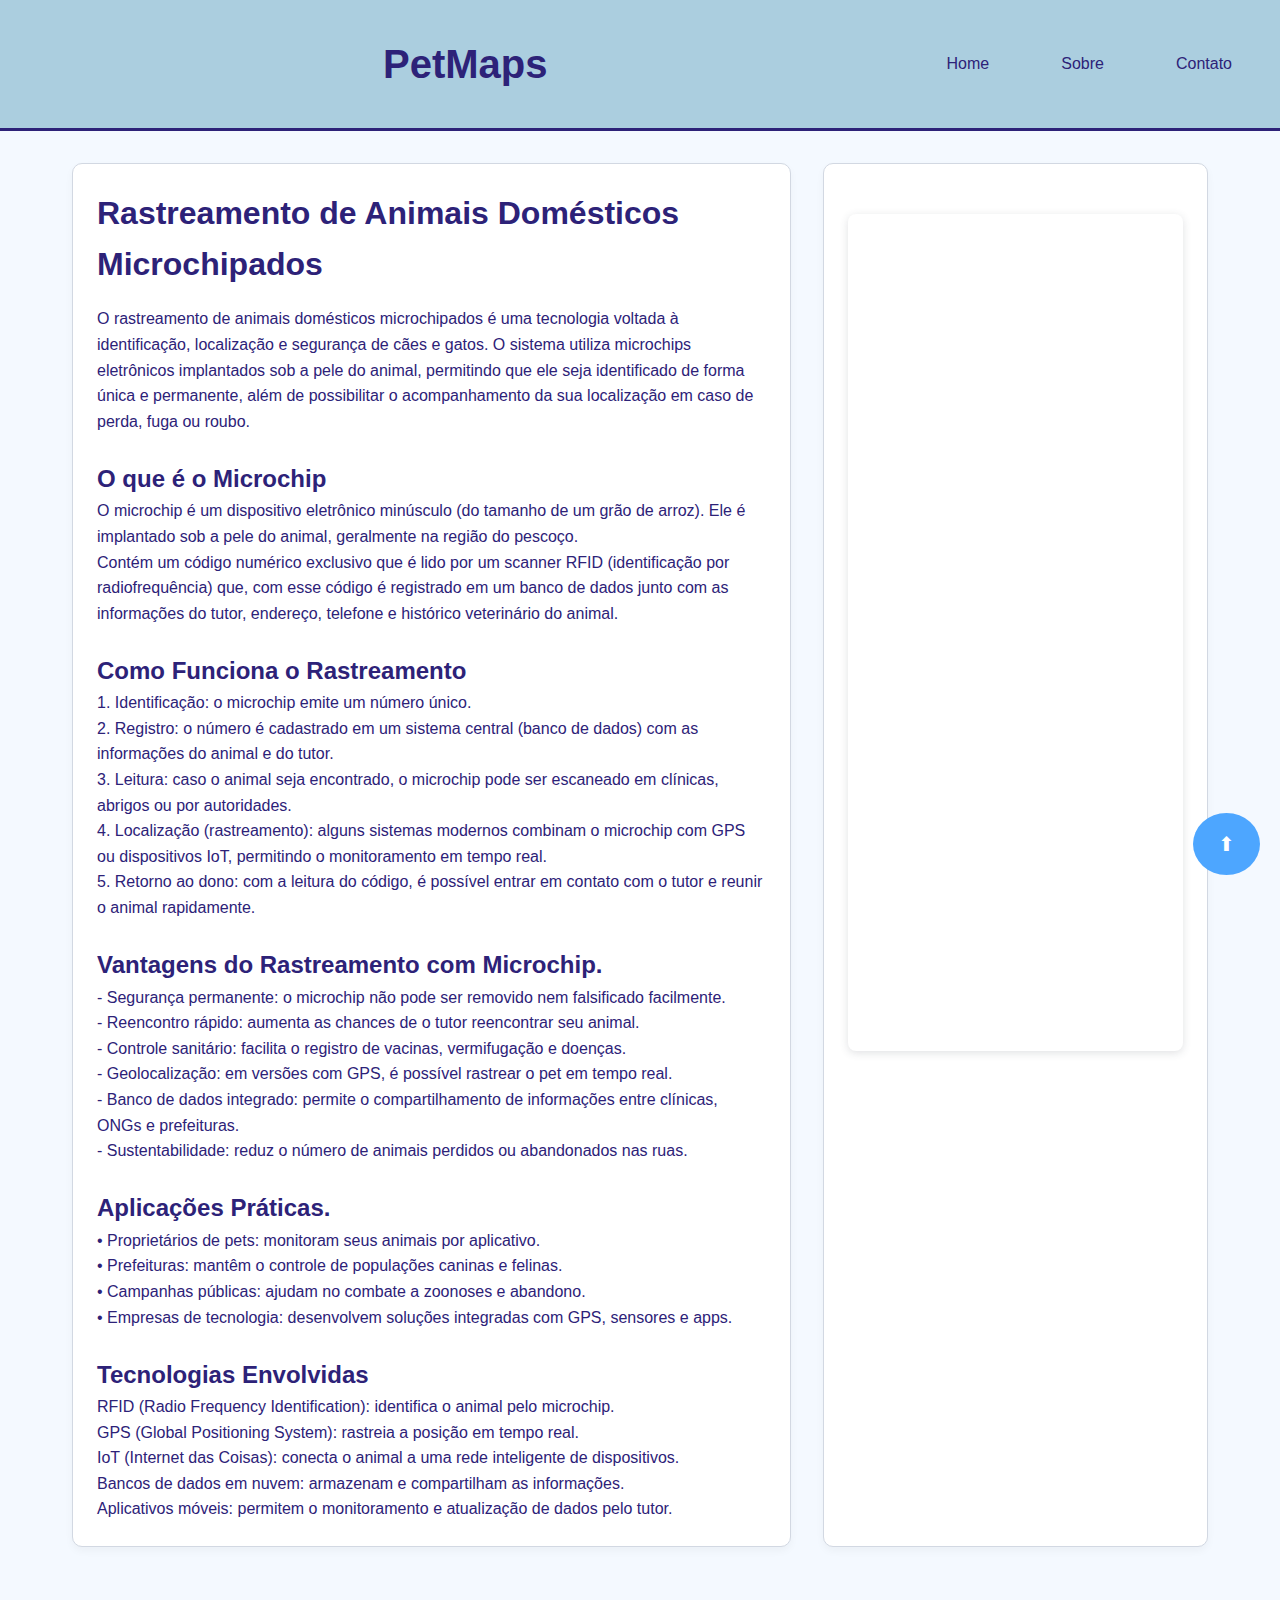
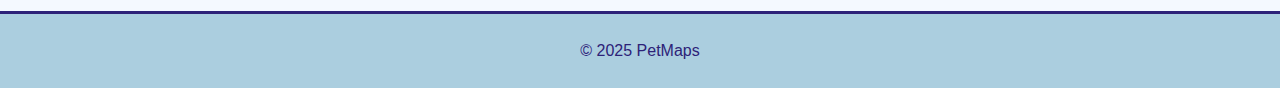
<file: index.html>
<!DOCTYPE html>

<html lang="pt-br">
<head>
    
    <meta charset="UTF-8">
    <meta name="viewport" content="width=device-width, initial-scale=1.0">
    <title>PETMAPS</title>
	
	<link rel="icon" type="image/png" href="images.png">
    <link rel="stylesheet" href="style.css">
</head>
<body>
	<div id="topo"></div>
    
    <header class="cabecalho">
        <nav class="navegacao">
            <div class="logo">PetMaps</div>
            <ul class="menu">
                <li><a href="#">Home</a></li>
				<li><a href="uso.html">Sobre</a></li>
                <li><a href="contato.html">Contato</a></li>
            </ul>
        </nav>
    </header>

    <main class="conteudo-principal">
        <article class="artigo">
            <h1>Rastreamento de Animais Domésticos Microchipados</h1>
            <p>O rastreamento de animais domésticos microchipados é uma tecnologia voltada à identificação, localização e segurança de cães e gatos. O sistema utiliza microchips eletrônicos implantados sob a pele do animal, permitindo que ele seja identificado de forma única e permanente, além de possibilitar o acompanhamento da sua localização em caso de perda, fuga ou roubo. </p>
			<p>ㅤ</p>
			<h2>O que é o Microchip</h2>
			<p>O microchip é um dispositivo eletrônico minúsculo (do tamanho de um grão de arroz). Ele é implantado sob a pele do animal, geralmente na região do pescoço.</p>
			<p>Contém um código numérico exclusivo que é lido por um scanner RFID (identificação por radiofrequência) que, com esse código é registrado em um banco de dados junto com as informações do tutor, endereço, telefone e histórico veterinário do animal.</p>
			<p>ㅤ</p>
			<h2>Como Funciona o Rastreamento</h2>
			<p>1. Identificação: o microchip emite um número único.</p>
			<p>2. Registro: o número é cadastrado em um sistema central (banco de dados) com as informações do animal e do tutor.</p>
			<p>3. Leitura: caso o animal seja encontrado, o microchip pode ser escaneado em clínicas, abrigos ou por autoridades.</p>
			<p>4. Localização (rastreamento): alguns sistemas modernos combinam o microchip com GPS ou dispositivos IoT, permitindo o monitoramento em tempo real.</p>
			<p>5. Retorno ao dono: com a leitura do código, é possível entrar em contato com o tutor e reunir o animal rapidamente.</p>
			<p>ㅤ</p>
			<h2>Vantagens do Rastreamento com Microchip.</h2>
			<p> - Segurança permanente: o microchip não pode ser removido nem falsificado facilmente. 
			<p> - Reencontro rápido: aumenta as chances de o tutor reencontrar seu animal.</p>
			<p> - Controle sanitário: facilita o registro de vacinas, vermifugação e doenças.</p> 
			<p> - Geolocalização: em versões com GPS, é possível rastrear o pet em tempo real.</p>
			<p> - Banco de dados integrado: permite o compartilhamento de informações entre clínicas, ONGs e prefeituras.</p> 
			<p> - Sustentabilidade: reduz o número de animais perdidos ou abandonados nas ruas.</p>
			<p>ㅤ</p>
			<h2>Aplicações Práticas.</h2>
			<p> • Proprietários de pets: monitoram seus animais por aplicativo.</p>
			<p> • Prefeituras: mantêm o controle de populações caninas e felinas.<p>
			<p> • Campanhas públicas: ajudam no combate a zoonoses e abandono.</p>
			<p> • Empresas de tecnologia: desenvolvem soluções integradas com GPS, sensores e apps.</p>
			<p>ㅤ</p>
			<h2>Tecnologias Envolvidas</h2>
			<p>RFID (Radio Frequency Identification): identifica o animal pelo microchip.</p>
			<p>GPS (Global Positioning System): rastreia a posição em tempo real.</p> 
			<p>IoT (Internet das Coisas): conecta o animal a uma rede inteligente de dispositivos.</p>
			<p>Bancos de dados em nuvem: armazenam e compartilham as informações.</p>
			<p>Aplicativos móveis: permitem o monitoramento e atualização de dados pelo tutor.</p>
        </article>
		<aside class="sidebar">
            
            <div style="position: relative; width: 100%; height: 0; padding-top: 250.0000%;
 padding-bottom: 0; box-shadow: 0 2px 8px 0 rgba(63,69,81,0.16); margin-top: 1.6em; margin-bottom: 0.9em; overflow: hidden;
 border-radius: 8px; will-change: transform;">
  <iframe loading="lazy" style="position: absolute; width: 100%; height: 100%; top: 0; left: 0; border: none; padding: 0;margin: 0;"
    src="https://www.canva.com/design/DAG4hAbaPWg/_r48UCu6R11UoPiO2TNHOw/view?embed" allowfullscreen="allowfullscreen" allow="fullscreen">
  </iframe>
</div>
<a 
href="https:&#x2F;&#x2F;www.canva.com&#x2F;design&#x2F;DAG4hAbaPWg&#x2F;_r48UCu6R11UoPiO2TNHOw&#x2F;view?utm_content=DAG4hAbaPWg&amp;utm_campaign=designshare&amp;utm_medium=embeds&amp;utm_source=link" target="_blank" rel="noopener"></a> 

        </aside>
        
        
    </main>

    <footer class="rodape">
        <p>&copy; 2025 PetMaps</p>
    </footer>
	<a href="#topo" id="btn-topo">⬆</a>
</body>
</html>
</file>
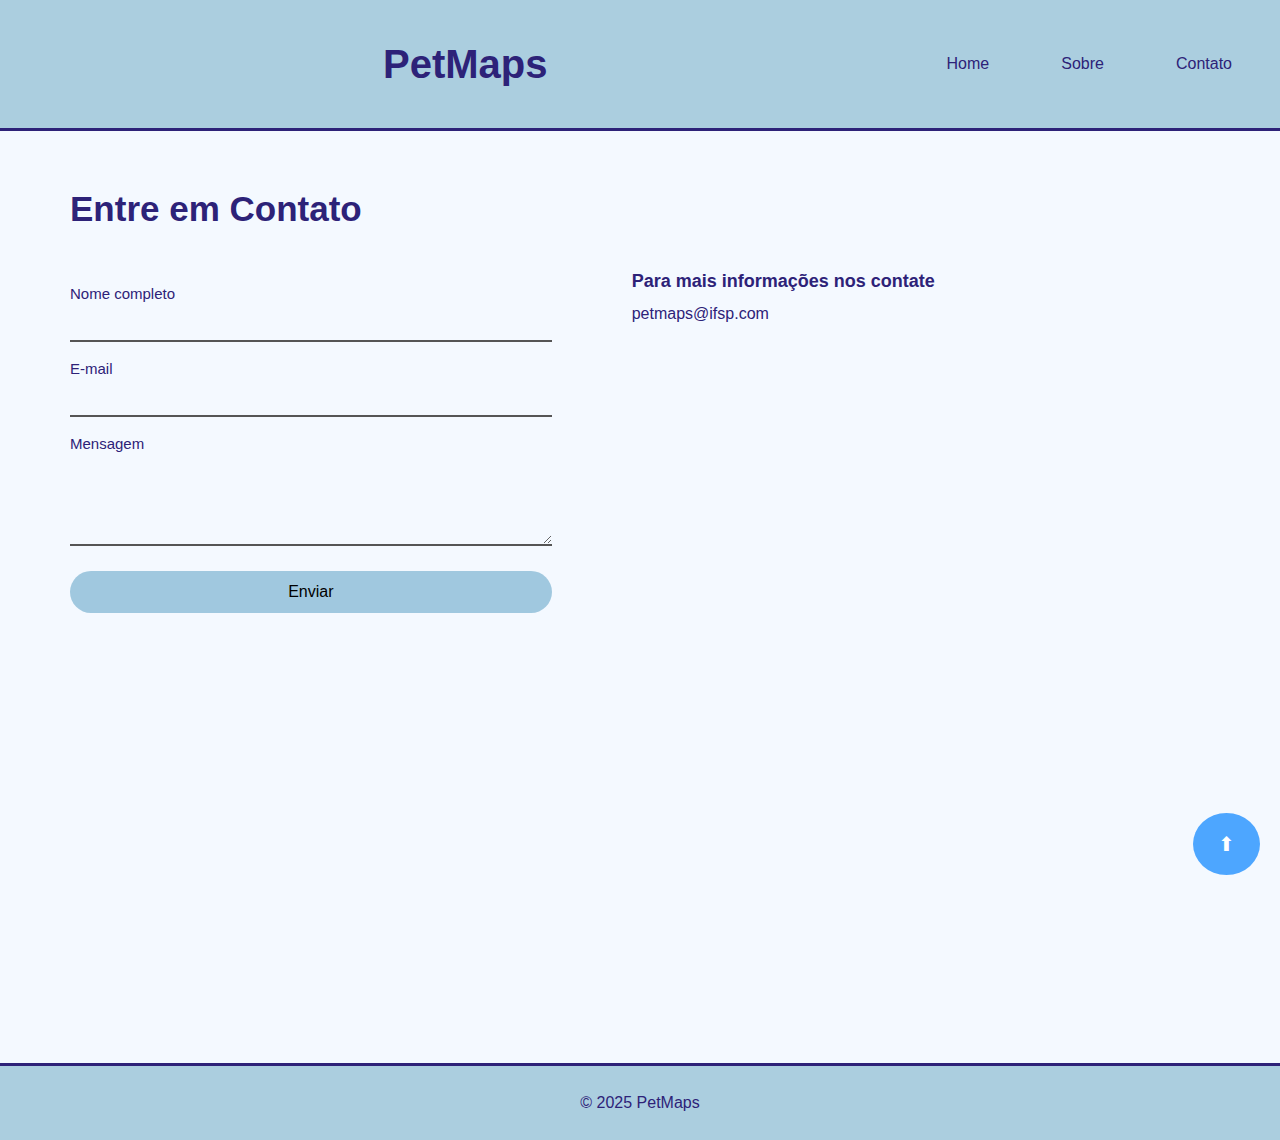
<file: contato.html>
<!DOCTYPE html>
<html lang="pt-br">
<head>
    <meta charset="UTF-8">
    <meta name="viewport" content="width=device-width, initial-scale=1.0">
    <title>PETMAPS - Contato</title>

    <link rel="icon" type="image/png" href="images.png">
    <link rel="stylesheet" href="style.css">
</head>

<body>
	<div id="topo"></div>
    <header class="cabecalho">
        <nav class="navegacao">
            <div class="logo">PetMaps</div>
            <ul class="menu">
                <li><a href="index.html">Home</a></li>
                <li><a href="uso.html">Sobre</a></li>
                <li><a href="contato.html">Contato</a></li>
            </ul>
        </nav>
    </header>

   
    <div class="contato-container">

        
        <div class="contato-conteudo">

            <h1>Entre em Contato</h1>

            <div class="contato-box">

               
                <form class="form-contato">

                    <label>Nome completo</label>
                    <input type="text">

                    <label>E-mail</label>
                    <input type="email">

                    <label>Mensagem</label>
                    <textarea></textarea>

                    <button type="submit">Enviar</button>

                </form>

                
                <div class="contato-info">

                    <p class="titulo">Para mais informações nos contate</p>
                    <p>­ㅤㅤㅤㅤㅤ­­­­petmaps@ifsp.com</p>

                    

                    <div class="social">
                        <i></i>
                        <i></i>
                        <i></i>
                    </div>

                </div>
            </div>
        </div>
    </div>

    <footer class="rodape">
        <p>&copy; 2025 PetMaps</p>
    </footer>
	<a href="#topo" id="btn-topo">⬆</a>

</body>
</html>
</file>
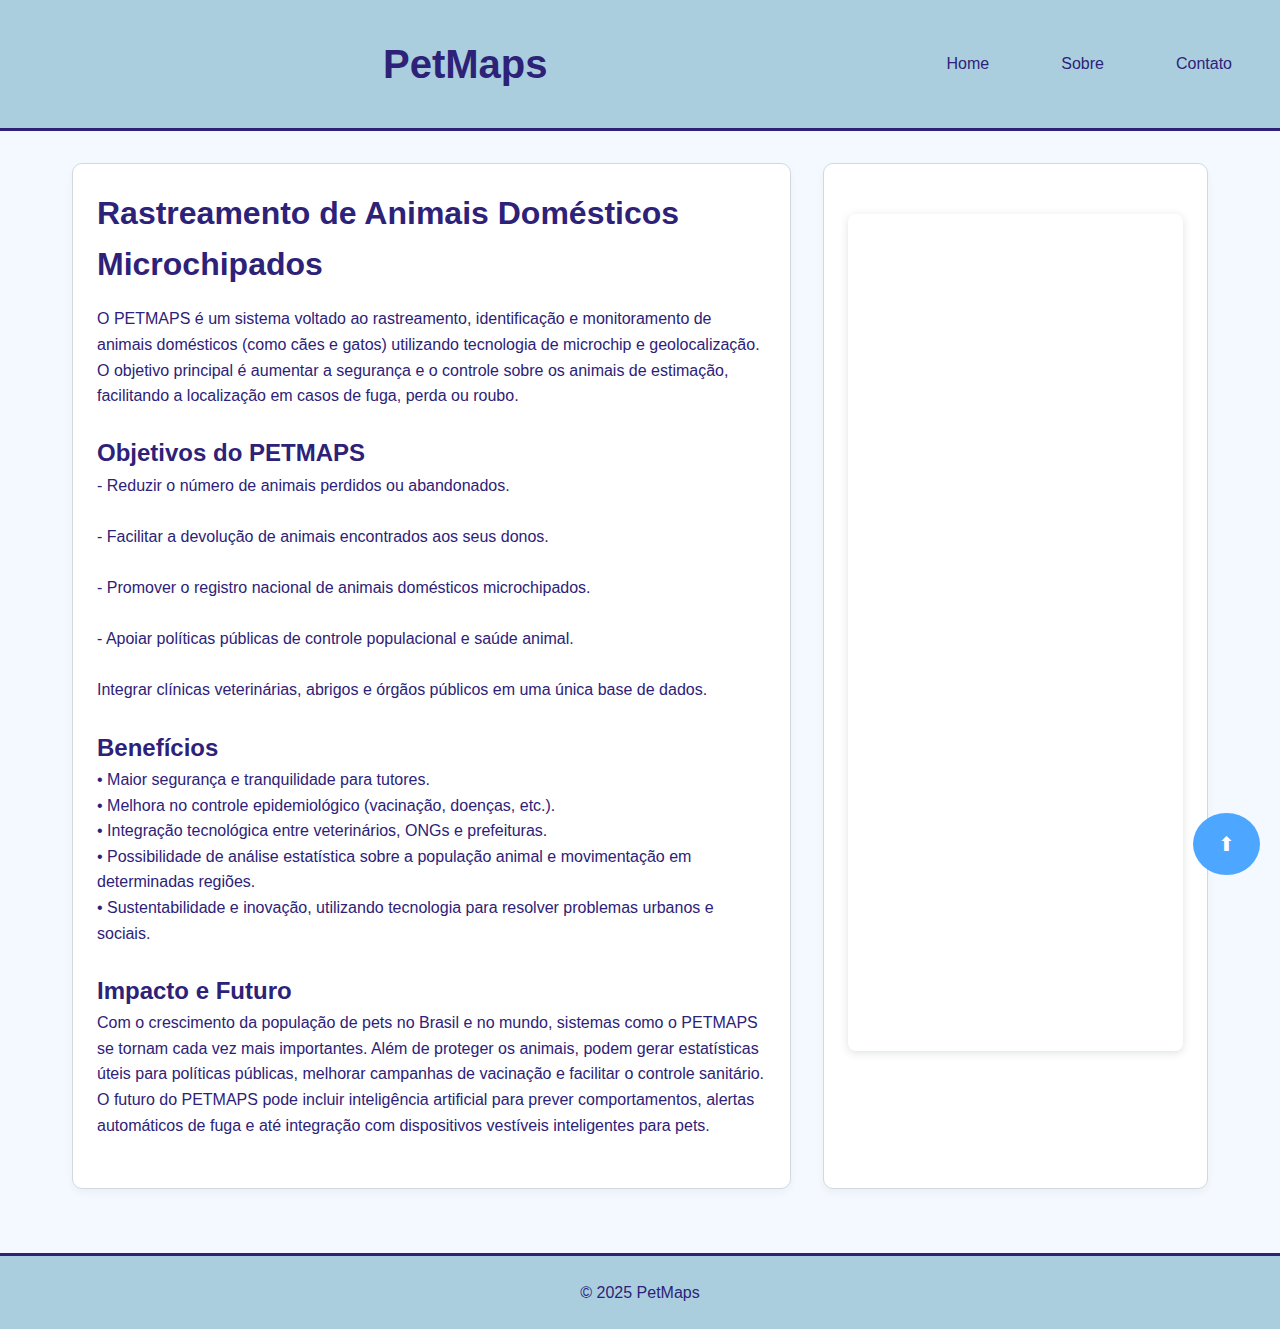
<file: uso.html>
<!DOCTYPE html>
<html lang="pt-br">
<head>
    <meta charset="UTF-8">
    <meta name="viewport" content="width=device-width, initial-scale=1.0">
    <title>PETMAPS</title>
	
	<link rel="icon" type="image/png" href="images.png">
    <link rel="stylesheet" href="style.css">
</head>
<body>
    <div id="topo"></div>
    <header class="cabecalho">
        <nav class="navegacao">
            <div class="logo">PetMaps</div>
            <ul class="menu">
                <li><a href="index.html">Home</a></li>
				<li><a href="uso.html">Sobre</a></li>
                <li><a href="contato.html">Contato</a></li>
            </ul>
        </nav>
    </header>
	
	<main class="conteudo-principal">
        <article class="artigo">
            <h1>Rastreamento de Animais Domésticos Microchipados</h1>
			<p>O PETMAPS é um sistema voltado ao rastreamento, identificação e monitoramento de animais domésticos (como cães e gatos) utilizando tecnologia de microchip e geolocalização. O objetivo principal é aumentar a segurança e o controle sobre os animais de estimação, facilitando a localização em casos de fuga, perda ou roubo.</p>
			<p>ㅤ</p>
			<h2>Objetivos do PETMAPS</h2>
			<p> - Reduzir o número de animais perdidos ou abandonados.</p>
			<p>ㅤ</p>
			<p> - Facilitar a devolução de animais encontrados aos seus donos.</p>
			<p>ㅤ</p>
			<p> - Promover o registro nacional de animais domésticos microchipados.</p>
			<p>ㅤ</p>
			<p> - Apoiar políticas públicas de controle populacional e saúde animal.</p>
			<p>ㅤ</p>
			<p>Integrar clínicas veterinárias, abrigos e órgãos públicos em uma única base de dados.</p>
			<p>ㅤ</p>
			<h2>Benefícios</h2>
			<p>• Maior segurança e tranquilidade para tutores.</p>
			<p>• Melhora no controle epidemiológico (vacinação, doenças, etc.).</p>
			<p>• Integração tecnológica entre veterinários, ONGs e prefeituras.</p>
			<p>• Possibilidade de análise estatística sobre a população animal e movimentação em determinadas regiões.</p>
			<p>• Sustentabilidade e inovação, utilizando tecnologia para resolver problemas urbanos e sociais.</p>
			<p>ㅤ</p>
			<h2>Impacto e Futuro</h2>
			<p>Com o crescimento da população de pets no Brasil e no mundo, sistemas como o PETMAPS se tornam cada vez mais importantes. Além de proteger os animais, podem gerar estatísticas úteis para políticas públicas, melhorar campanhas de vacinação e facilitar o controle sanitário.</p>
			<p>O futuro do PETMAPS pode incluir inteligência artificial para prever comportamentos, alertas automáticos de fuga e até integração com dispositivos vestíveis inteligentes para pets.</p>
			<p>ㅤ</p>
		</article>
		<aside class="sidebar">
            
            <div style="position: relative; width: 100%; height: 0; padding-top: 250.0000%;
 padding-bottom: 0; box-shadow: 0 2px 8px 0 rgba(63,69,81,0.16); margin-top: 1.6em; margin-bottom: 0.9em; overflow: hidden;
 border-radius: 8px; will-change: transform;">
  <iframe loading="lazy" style="position: absolute; width: 100%; height: 100%; top: 0; left: 0; border: none; padding: 0;margin: 0;"
    src="https://www.canva.com/design/DAG4hAbaPWg/_r48UCu6R11UoPiO2TNHOw/view?embed" allowfullscreen="allowfullscreen" allow="fullscreen">
  </iframe>
</div>
<a 
href="https:&#x2F;&#x2F;www.canva.com&#x2F;design&#x2F;DAG4hAbaPWg&#x2F;_r48UCu6R11UoPiO2TNHOw&#x2F;view?utm_content=DAG4hAbaPWg&amp;utm_campaign=designshare&amp;utm_medium=embeds&amp;utm_source=link" target="_blank" rel="noopener"></a> 

        </aside>
	</main>
	
	<footer class="rodape">
        <p>&copy; 2025 PetMaps</p>
    </footer>
	<a href="#topo" id="btn-topo">⬆</a>
</body>
</html>
</file>
<file: style.css>
* {
    margin: 0;
    padding: 0;
    box-sizing: border-box;
* {
    cursor: url("pata.png") 32 32, auto !important;
}

a, button, input, textarea, select {
    cursor: url("pata.png") 32 32, pointer !important;
}

body {
    font-family: "Poppins", Arial, sans-serif;
    background: #F4F9FF;
    color: #2d2278;
    line-height: 1.6;
}

.cabecalho {
    background: #abcedf; /
    color: #2d2278; 
    padding: 2rem;
    border-bottom: 3px solid #2d2278;
}

.navegacao {
    display: flex;
    flex-direction: column;
    gap: 2rem;
}

.logo {
    font-size: 2.5rem;      
    font-weight: bold;
    text-align: center;  
    width: 100%;        
}

.menu {
    list-style: none;
    display: flex;
    flex-direction: column;
    gap: 1rem;
}

.menu a {
    color: #2d2278;
    text-decoration: none;
    padding: 1rem 1rem;
    border-radius: 8px;
    transition: 0.3s;
    font-weight: 500;
}

.menu a:hover {
    background: #a0c8df;
    color: #2d2278;
}

.conteudo-principal {
    padding: 2rem;
    display: flex;
    flex-direction: column;
    gap: 2rem;
}

.artigo, 
.sidebar {
    padding: 1.5rem;
    border-radius: 10px;
    background: white;
    border: 1px solid #d2d8e2;
    box-shadow: 0 4px 8px rgba(0,0,0,0.04);
}

.artigo h1 {
    margin-bottom: 1rem;
    color: #2d2278;
}

.rodape {
    background: #abcedf;
    text-align: center;
    padding: 1.5rem;
    margin-top: 2rem;
    border-top: 3px solid #2d2278;
    font-weight: 500;
}

@media (min-width: 768px) {
    .navegacao {
        flex-direction: row;
        justify-content: space-between;
        align-items: center;
    }

    .menu {
        flex-direction: row;
        gap: 1.5rem;
    }

    .conteudo-principal {
        flex-direction: row;
    }

    .artigo {
        flex: 2;
    }

    .sidebar {
        flex: 1;
    }
}

@media (min-width: 1024px) {
    .conteudo-principal {
        max-width: 1200px;
        margin: 0 auto;
    }
    
    .menu {
        gap: 2.5rem;
    }
}


.contato-container {
    display: flex;
    height: 100vh;
    background: #F4F9FF;
}

.contato-img img {
    width: 550px;
    height: 100%;
    object-fit: cover;
}

.contato-conteudo {
    flex: 0.8;
    padding: 50px 70px;
}

.contato-conteudo h1 {
    font-size: 35px;
    margin-bottom: 30px;
    color: 2d2278;
}

.contato-box {
    display: flex;
    gap: 80px;
}

.form-contato {
    display: flex;
    flex-direction: column;
    width: 55%;
}

.form-contato label {
    font-size: 15px;
    margin-top: 15px;
    color:2d2278;
}

.form-contato input,
.form-contato textarea {
    border: none;
    border-bottom: 2px solid #555;
    padding: 8px 0;
    background: none;
    outline: none;
    font-size: 16px;
}

.form-contato textarea {
    height: 90px;
}

.form-contato button {
    margin-top: 25px;
    background: #a0c8df;
    color: 2d2278;
    border: none;
    padding: 12px;
    border-radius: 25px;
    cursor: pointer;
    font-size: 16px;
}

.contato-info {
    width: 40%;
    color: 2d2278;
}

.contato-info .titulo {
    font-weight: bold;
    font-size: 18px;
    margin-bottom: 5px;
}

.contato-info .mt {
    margin-top: 20px;
}

.social {
    display: flex;
    gap: 20px;
    font-size: 22px;
    margin-top: 25px;
}
#btn-topo {
    position: fixed;
    bottom: 25px;
    right: 20px;
    background: #4da6ff;
    color: white;
    padding: 15px 25px;
    border-radius: 50%;
    font-size: 20px;
    cursor: pointer;
    text-decoration: none;
    transition: 0.3s;
}


btn-topo:hover {
    background: #0059b3;
}



a.voltar-topo { 
	background: #0073e6; 	
}

a.voltar-topo:hover { 	
	background: #004080; 
}
</file>
